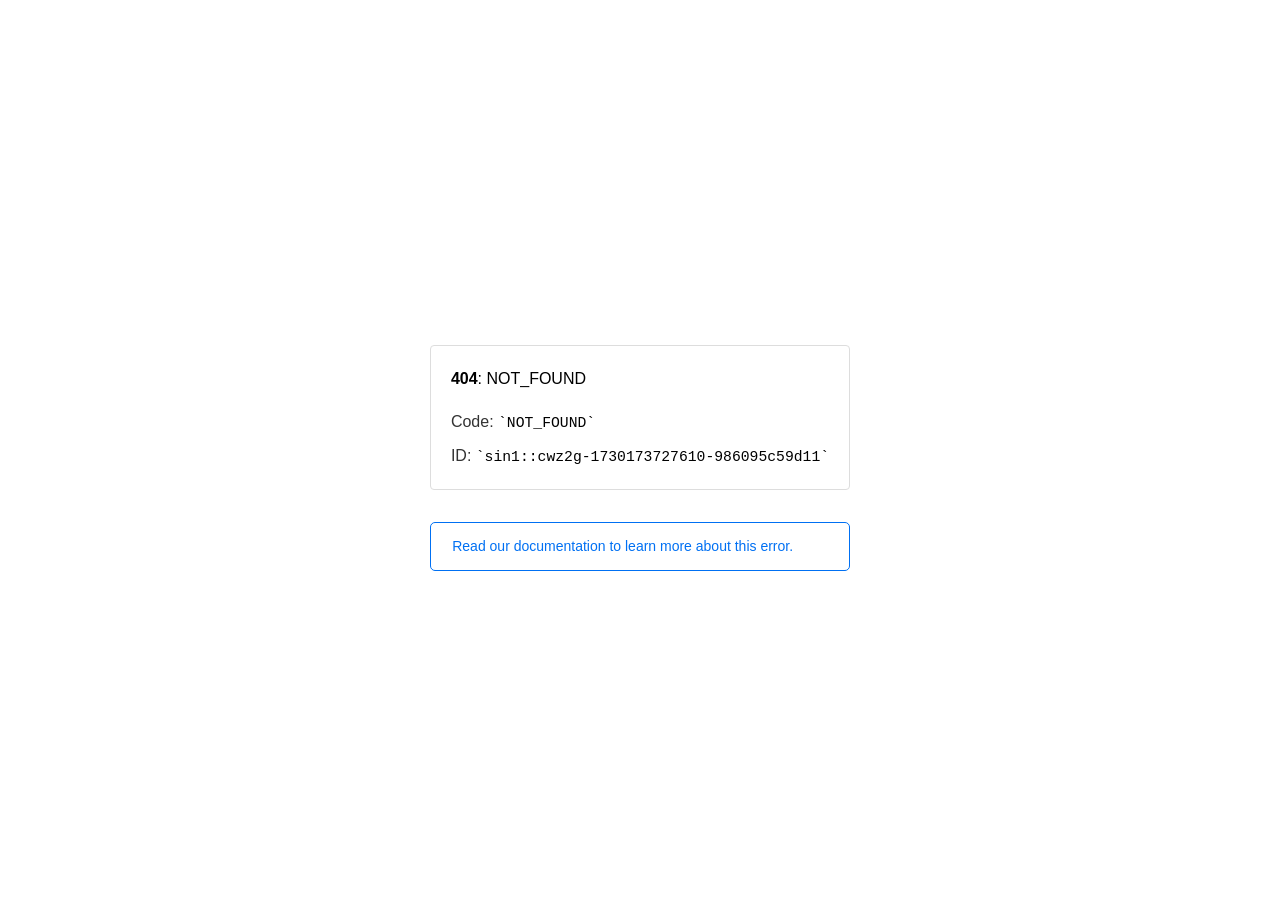
<file: favicon.html>
<!doctype html><html lang=en><meta charset=utf-8><meta name=viewport content="width=device-width,initial-scale=1"><meta name=theme-color content=#000><title>404: NOT_FOUND</title><style>html{font-size:62.5%;box-sizing:border-box;height:-webkit-fill-available}*,::after,::before{box-sizing:inherit}body{font-family:sf pro text,sf pro icons,helvetica neue,helvetica,arial,sans-serif;font-size:1.6rem;line-height:1.65;word-break:break-word;font-kerning:auto;font-variant:normal;-webkit-font-smoothing:antialiased;-moz-osx-font-smoothing:grayscale;text-rendering:optimizeLegibility;hyphens:auto;height:100vh;height:-webkit-fill-available;max-height:100vh;max-height:-webkit-fill-available;margin:0}::selection{background:#79ffe1}::-moz-selection{background:#79ffe1}a{cursor:pointer;color:#0070f3;text-decoration:none;transition:all .2s ease;border-bottom:1px solid #0000}a:hover{border-bottom:1px solid #0070f3}ul{padding:0;margin-left:1.5em;list-style-type:none}li{margin-bottom:10px}ul li:before{content:'\02013'}li:before{display:inline-block;color:#ccc;position:absolute;margin-left:-18px;transition:color .2s ease}code{font-family:Menlo,Monaco,Lucida Console,Liberation Mono,DejaVu Sans Mono,Bitstream Vera Sans Mono,Courier New,monospace,serif;font-size:.92em}code:after,code:before{content:'`'}.container{display:flex;justify-content:center;flex-direction:column;min-height:100%}main{max-width:80rem;padding:4rem 6rem;margin:auto}ul{margin-bottom:32px}.error-title{font-size:2rem;padding-left:22px;line-height:1.5;margin-bottom:24px}.error-title-guilty{border-left:2px solid #ed367f}.error-title-innocent{border-left:2px solid #59b89c}@media(max-width:500px){.owner-error{display:none}}main p{color:#333}.devinfo-container{border:1px solid #ddd;border-radius:4px;padding:2rem;display:flex;flex-direction:column;margin-bottom:32px}.error-code{margin:0;font-size:1.6rem;color:#000;margin-bottom:1.6rem}.devinfo-line{color:#333}.devinfo-line code,code,li{color:#000}.devinfo-line:not(:last-child){margin-bottom:8px}.docs-link,.contact-link{font-weight:500}header,footer,footer a{display:flex;justify-content:center;align-items:center}header,footer{min-height:100px;height:100px}header{border-bottom:1px solid #eaeaea}header h1{font-size:1.8rem;margin:0;font-weight:500}header p{font-size:1.3rem;margin:0;font-weight:500}.header-item{display:flex;padding:0 2rem;margin:2rem 0;text-decoration:line-through;color:#999}.header-item.active{color:#ff0080;text-decoration:none}.header-item.first{border-right:1px solid #eaeaea}.header-item-content{display:flex;flex-direction:column}.header-item-icon{margin-right:1rem;margin-top:.6rem}footer{border-top:1px solid #eaeaea}footer a{color:#000}footer a:hover{border-bottom-color:#0000}footer svg{margin-left:.8rem}.note{padding:8pt 16pt;border-radius:5px;border:1px solid #0070f3;font-size:14px;line-height:1.8;color:#0070f3}@media(max-width:500px){.devinfo-container .devinfo-line code{margin-top:.4rem}.devinfo-container .devinfo-line:not(:last-child){margin-bottom:1.6rem}.devinfo-container{margin-bottom:0}header{flex-direction:column;height:auto;min-height:auto;align-items:flex-start}.header-item.first{border-right:none;margin-bottom:0}main{padding:1rem 2rem}body{font-size:1.4rem;line-height:1.55}footer{display:none}.note{margin-top:16px}}</style><div class=container><main><p class=devinfo-container><span class=error-code><strong>404</strong>: NOT_FOUND</span>
<span class=devinfo-line>Code: <code>NOT_FOUND</code></span>
<span class=devinfo-line>ID: <code>sin1::cwz2g-1730173727610-986095c59d11</code></p><a href=https://vercel.com/docs/errors/platform-error-codes#not_found class=owner-error><div class=note>Read our documentation to learn more about this error.</div></a></main></div>
</file>
